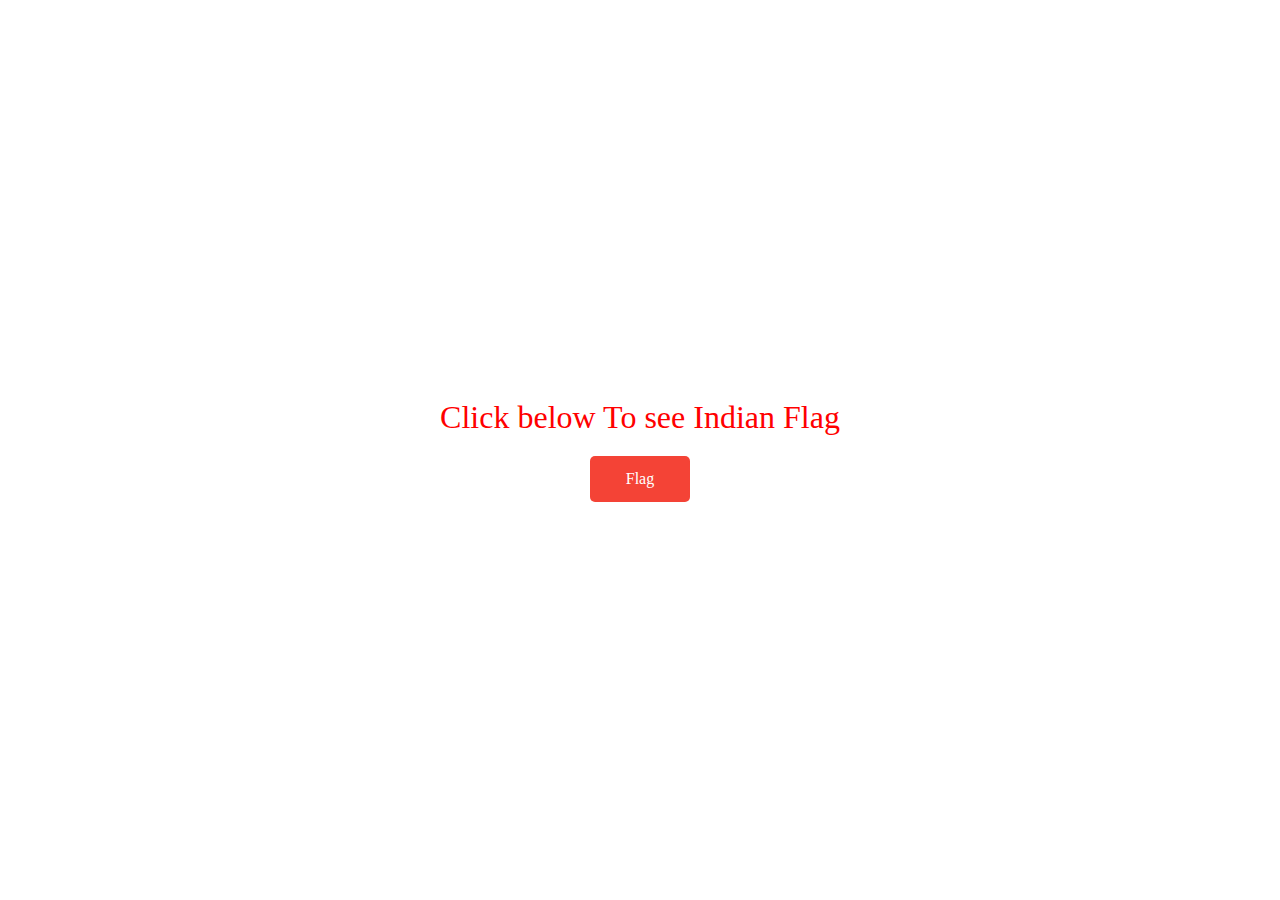
<file: index.html>
<!DOCTYPE html>
<html lang="en">
<head>
    <meta charset="UTF-8">
    <meta name="viewport" content="width=device-width, initial-scale=1.0">
    <link rel="stylesheet" href="style.css">
    <title>CSS main file</title>
</head>
<body>
   
  <div class="css-button">
   <p> Click below To see Indian Flag</p>
    <!-- <button><a href="./index.html">Flag</a></button> -->
    <a href="myfile.html">Flag</a>
  </div>
</body>
</html>
</file>
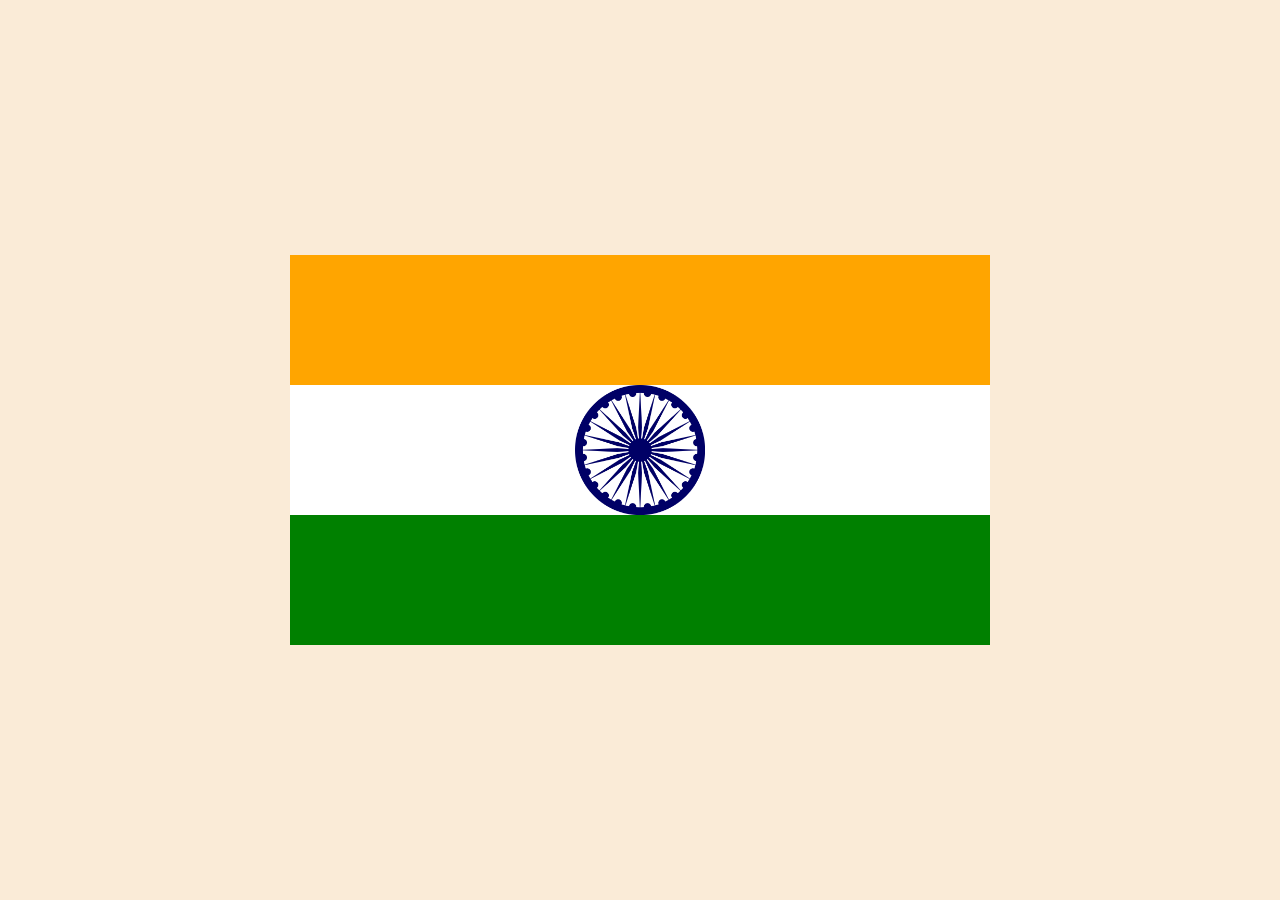
<file: myfile.html>
<!DOCTYPE html>
<html lang="en">
<head>
    <meta charset="UTF-8">
    <meta name="viewport" content="width=device-width, initial-scale=1.0">
    <link rel="stylesheet" href="style.css">
    <title>CSS-Flag</title>
</head>
<body>
   <div class="main-container">
    <div class="first box"></div>
    <div class="second box">
        <img src="chakra.png" alt="" srcset="">
    </div>
    <div class="third box"></div>

   </div> 
</body>
</html>
</file>
<file: style.css>
* {
    font-family: Cambria, Cochin, Georgia, Times, 'Times New Roman', serif;
    margin: 0;
    padding: 0;
}

.main-container {
    display: flex;
    flex-direction: column;
    justify-content: center;
    align-items: center;
    background-color: antiquewhite;
    height: 100vh;
}

.box {
    width: 700px;
    height: 130px;
}

.first {
    background-color: orange;
}


.second {
    background-color: white;
}

.third {
    background-color: green;

}

img {
    width: 130px;
    position: relative;
    left: 285px;
}

.css-button {
    display: flex;
    flex-direction: column;
    height: 100vh;
    justify-content: center;
    align-items: center;
}

p { margin-bottom: 20px;
    font-size: xx-large;
    color: red;
}



a:link,
a:visited {
    background-color: #f44336;
    color: white;
    padding: 14px 25px;
    border-radius: 5px;
    width: 50px;
    text-align: center;
    text-decoration: none;
    display: inline-block;
}

a:hover,
a:active {
    background-color: red;
}

a:hover,
a:active {
    background-color: red;
}
</file>
